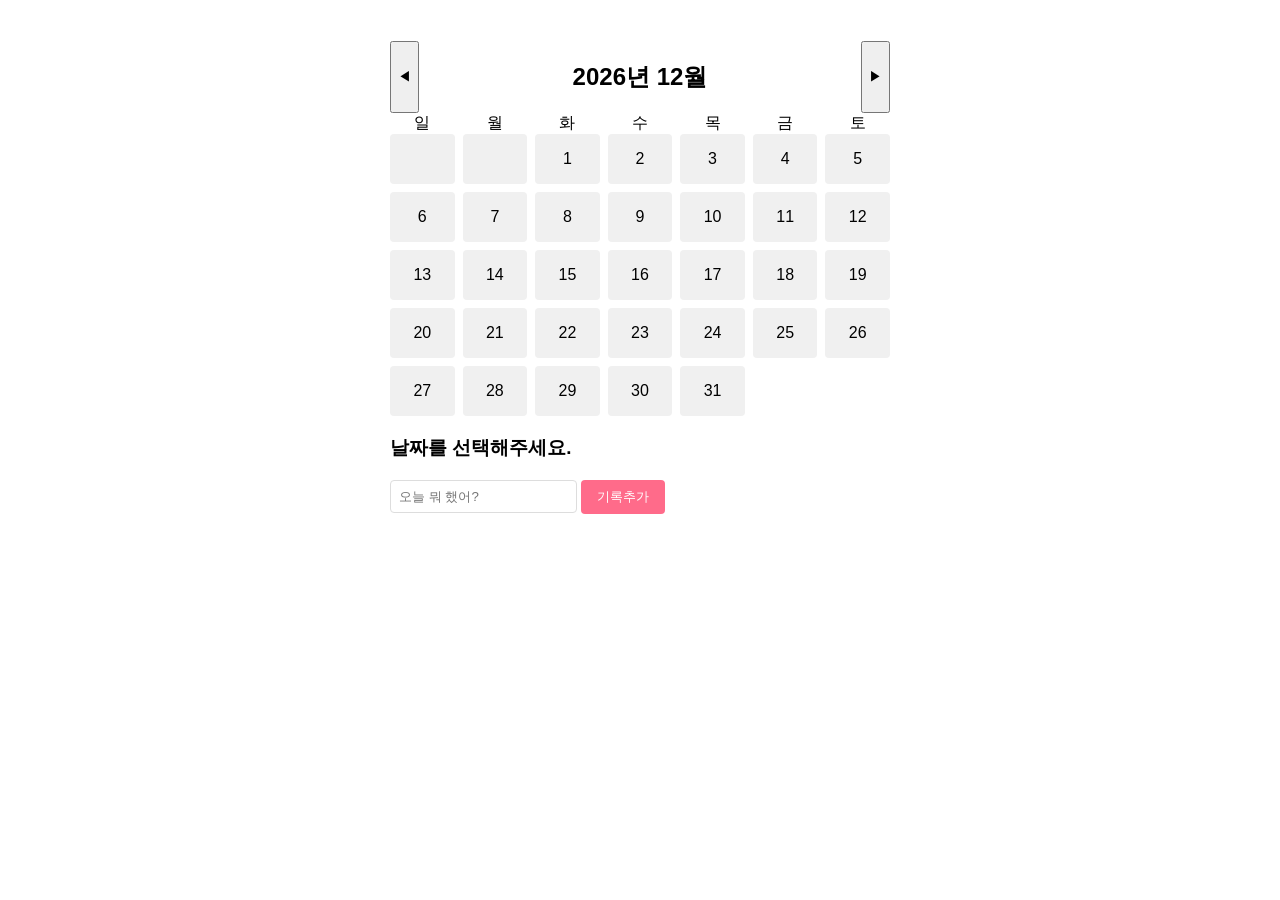
<file: index.html>
<!DOCTYPE html>
<html lang="ko">
<head>
    <meta charset="UTF-8">
    <title></title>
    <link rel="stylesheet" href="style.css">
</head>
<body>
    <h1></h1>
    <div class="calendar-header">
        <button id="prev-btn">◀</button>
        <h2 id="calendar-title"></h2>
        <button id="next-btn">▶</button>
    </div>
    <div class="weekdays">
        <div>일</div>
        <div>월</div>
        <div>화</div>
        <div>수</div>
        <div>목</div>
        <div>금</div>
        <div>토</div>
    </div>
    <div class="calendar" id="calendar"></div>
    <h3 id="selected-date-title">날짜를 선택해주세요.</h3>
    <div>
        <input id = "date-input" type="text" placeholder="오늘 뭐 했어?">
        <button id="add-btn">기록추가</button>
        <ul id="record-list"></ul>
    </div>
    <script src="script.js"></script>
</body>
</html>
</file>
<file: style.css>
/* ===== 전역 ===== */
body{
    max-width: 500px;
    margin: 0 auto;
    padding: 20px;
    font-family: sans-serif;
}

/* ===== 달력 ===== */
.calendar-header {
    display: flex;
    justify-content: space-between;
}

.weekdays{
    display: grid;
    grid-template-columns: repeat(7, 1fr);
    gap: 8px;
    text-align: center;
}

.calendar {
    display: grid;
    grid-template-columns: repeat(7, 1fr);
    gap: 8px;
}

.day {
    background-color: #f0f0f0;
    padding: 16px;
    text-align: center;
    border-radius: 4px;
    cursor: pointer;
}

.day:hover{
    background-color: #ffe0e6;
}


.has-record::after {
    content: "●";
    display: block;
    font-size: 8px;
    color: #ff6b8a;
}

.selected {
    background-color: #f5c4c4;
}

#prev-btn, #next-btn {
    cursor: pointer;
}

/* ===== 기록 ===== */
#date-input {
    padding: 8px;
    border: 1px solid #ddd;
    border-radius: 4px;
}

#add-btn {
    padding: 8px 16px;
    border: none;
    border-radius: 4px;
    background-color: #ff6b8a;
    color: white;
    cursor: pointer;
}
</file>
